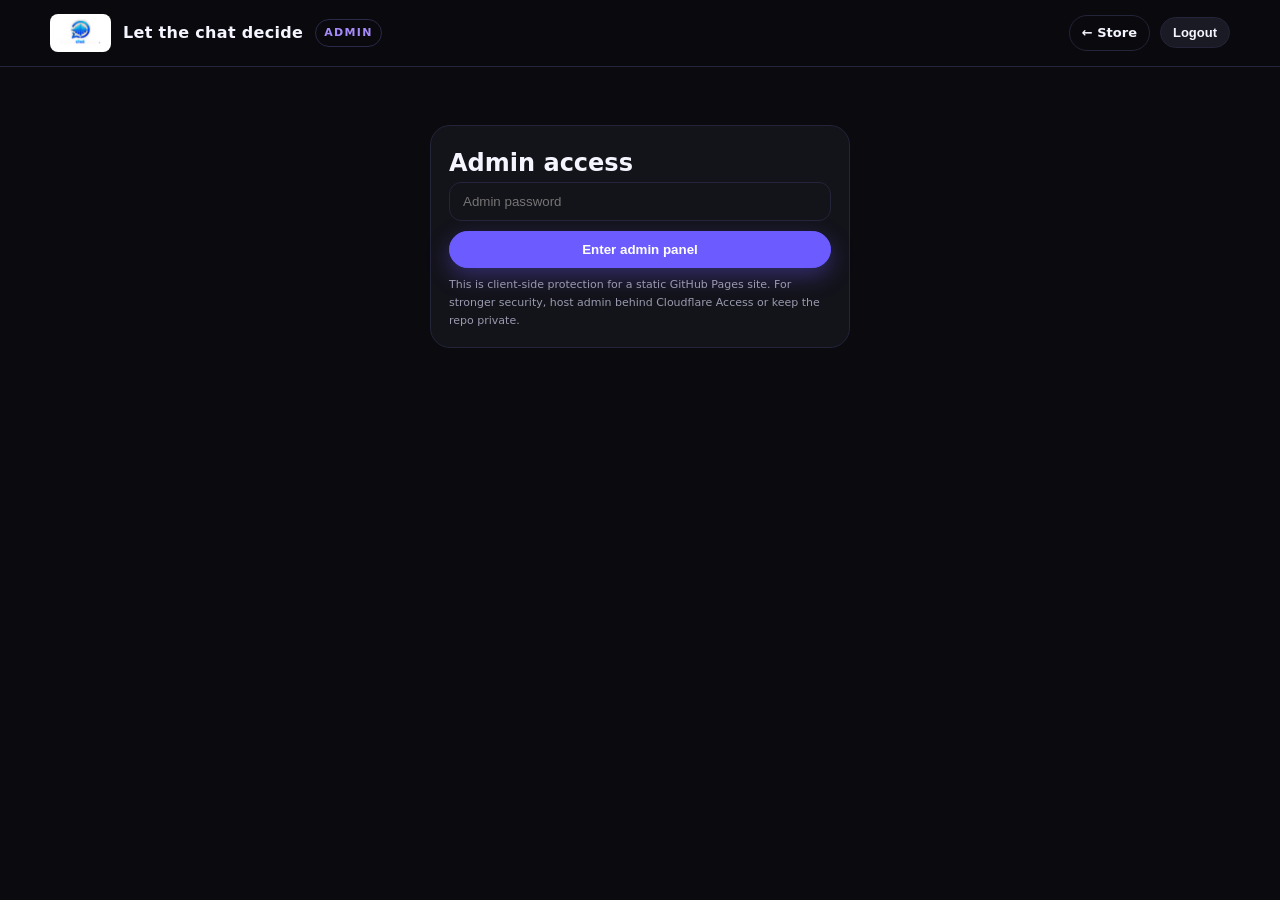
<file: manage-cga4233.html>
<!doctype html>
<html lang="en">
<head>
<meta charset="utf-8"><meta name="viewport" content="width=device-width,initial-scale=1">
<title>Admin — Let the chat decide</title>
<link rel="icon" href="./logo.png">
<link rel="stylesheet" href="./css/style.css">
</head>
<body>
<header>
  <div class="container nav">
    <a class="brand" href="./"><img src="./logo.png" alt="logo"><span>Let the chat decide</span> <span class="badge">Admin</span></a>
    <nav class="navlinks"><a href="./" class="btn btn-ghost btn-sm">← Store</a><button class="btn btn-sm" onclick="logout()">Logout</button></nav>
  </div>
</header>

<div id="loginView" class="admin-wrap">
  <div class="login-card">
    <h2>Admin access</h2>
    <input id="adminPass" class="input" type="password" placeholder="Admin password">
    <button class="btn btn-primary" style="width:100%;margin-top:10px;justify-content:center;display:flex" onclick="login()">Enter admin panel</button>
    <p class="muted" style="font-size:11px;margin-top:8px">This is client-side protection for a static GitHub Pages site. For stronger security, host admin behind Cloudflare Access or keep the repo private.</p>
  </div>
</div>

<div id="adminView" class="admin-wrap" style="display:none">
  <h1 style="font-size:22px">Dashboard</h1>
  <div class="stat-grid" style="margin-top:10px">
    <div class="stat"><div class="muted" style="font-size:11px;letter-spacing:.08em">PRODUCTS</div><b id="statProducts">0</b></div>
    <div class="stat"><div class="muted" style="font-size:11px;letter-spacing:.08em">SALES</div><b id="statSales">0</b></div>
    <div class="stat"><div class="muted" style="font-size:11px;letter-spacing:.08em">REVENUE (USD)</div><b id="statRevenue">$0.00</b></div>
    <div class="stat"><div class="muted" style="font-size:11px;letter-spacing:.08em">TOTAL STOCK</div><b id="statStock">0</b></div>
  </div>

  <div class="tabs">
    <button class="tab active" data-tab="products">Products & Stock</button>
    <button class="tab" data-tab="sales">Sales</button>
    <button class="tab" data-tab="settings">Google Sheets & Stripe</button>
  </div>

  <div id="panel-products" class="panel active">
    <div class="row" style="margin-bottom:10px">
      <button class="btn btn-primary btn-sm" onclick="openProductModal()">+ Add product</button>
      <button class="btn btn-sm" onclick="syncFromSheet()">↻ Sync from Sheets</button>
      <button class="btn btn-sm" onclick="exportCSV()">Export CSV</button>
    </div>
    <div class="table-wrap"><table><thead><tr><th>Product</th><th>Price (USD)</th><th>Stock</th><th>File URL</th><th>Stripe Link</th><th>Active</th><th>Actions</th></tr></thead><tbody id="productsTbody"></tbody></table></div>
    <p class="muted" style="font-size:12px;margin-top:8px">Stock decreases by 1 on each confirmed purchase. Prices are in USD. <code>File URL</code> is the Google Drive / direct download link sent to buyer. <code>Stripe Link</code> is your Stripe Payment Link.</p>
  </div>

  <div id="panel-sales" class="panel">
    <div class="row" style="margin-bottom:10px"><button class="btn btn-sm" onclick="syncFromSheet()">↻ Refresh</button><button class="btn btn-sm" onclick="exportSalesCSV()">Export sales CSV</button></div>
    <div class="table-wrap"><table><thead><tr><th>Date</th><th>Product</th><th>Email</th><th>Amount</th><th>Status</th><th>Token</th></tr></thead><tbody id="salesTbody"></tbody></table></div>
  </div>

  <div id="panel-settings" class="panel">
    <div style="display:grid;grid-template-columns:1fr 1fr;gap:14px">
      <div class="stat" style="grid-column:span 2">
        <h3>Google Sheets connection</h3>
        <p class="muted" style="font-size:13px">Products and sales are stored in Google Sheets via an Apps Script Web App. Paste your IDs here — they are saved in this browser (localStorage). Follow <code>SETUP.md</code> to create the sheet + deploy the script.</p>
        <label class="muted" style="font-size:12px;margin-top:10px;display:block">Google Sheet ID</label>
        <input id="sheetId" class="input" placeholder="1AbC... (from sheet URL)">
        <label class="muted" style="font-size:12px;margin-top:8px;display:block">Apps Script Web App URL</label>
        <input id="appsUrl" class="input" placeholder="https://script.google.com/macros/s/.../exec">
        <button class="btn btn-primary btn-sm" style="margin-top:10px" onclick="saveSettingsUI()">Save settings</button>
        <div id="settingsInfo" class="notice" style="margin-top:10px"></div>
      </div>
      <div class="stat">
        <h3>Stripe (Payment Links)</h3>
        <p class="muted" style="font-size:13px">Create a Payment Link per product in Stripe Dashboard → Payments → Payment Links. Paste it into the product's <b>Stripe Link</b> field. Leave empty to use email-only flow.</p>
        <p class="muted" style="font-size:12px;margin-top:8px">Recommended: enable Stripe email receipts + redirect success to your store.</p>
      </div>
      <div class="stat">
        <h3>Autonomous delivery</h3>
        <p class="muted" style="font-size:13px">On purchase, the site generates a tokenized link, decrements stock, saves the sale to Sheets, and (if Apps Script is set) emails the buyer the <code>fileUrl</code> automatically.</p>
      </div>
    </div>
  </div>
</div>

<div id="productModal" class="modal">
  <div class="modal-card" style="width:min(640px,100%)">
    <h3 id="pmTitle">Add product</h3>
    <input type="hidden" id="p_id">
    <div style="display:grid;grid-template-columns:1fr 1fr;gap:10px;margin-top:10px">
      <label style="grid-column:span 2">Title<input id="p_title" class="input"></label>
      <label style="grid-column:span 2">Description<textarea id="p_desc" class="textarea" rows="2"></textarea></label>
      <label>Price USD<input id="p_price" class="input" type="number" step="0.01" min="0"></label>
      <label>Stock<input id="p_stock" class="input" type="number" step="1" min="0"></label>
      <label style="grid-column:span 2">Image URL or path<input id="p_image" class="input" placeholder="./producto-ejemplo.png or https://..."></label>
      <label style="grid-column:span 2">File / Download URL (Drive link)<input id="p_file" class="input" placeholder="https://drive.google.com/..."></label>
      <label style="grid-column:span 2">Stripe Payment Link<input id="p_stripe" class="input" placeholder="https://buy.stripe.com/..."></label>
      <label>Active<select id="p_active" class="select"><option value="true">Yes</option><option value="false">No (hidden)</option></select></label>
    </div>
    <div class="row" style="margin-top:12px"><button class="btn" onclick="closeProductModal()">Cancel</button><button class="btn btn-primary" style="flex:1" onclick="saveProduct()">Save product</button></div>
  </div>
</div>

<div id="toast" class="toast"></div>
<script src="./js/config.js"></script>
<script src="./js/sheets.js"></script>
<script src="./js/admin.js"></script>
</body>
</html>
</file>
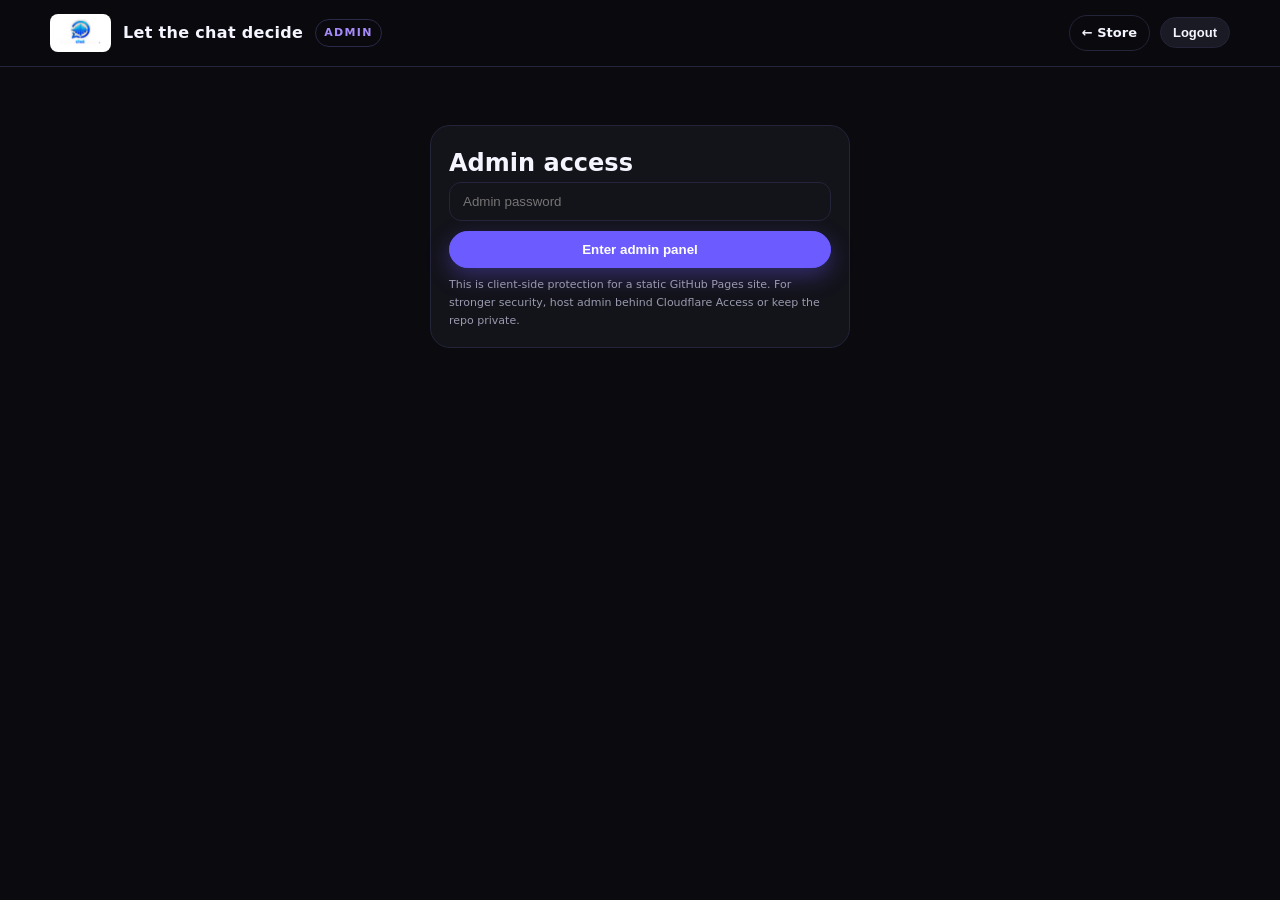
<file: manage.html>
<!doctype html>
<html lang="en">
<head>
<meta charset="utf-8"><meta name="viewport" content="width=device-width,initial-scale=1">
<title>Admin — Let the chat decide</title>
<link rel="icon" href="./logo.png">
<link rel="stylesheet" href="./css/style.css">
</head>
<body>
<header>
  <div class="container nav">
    <a class="brand" href="./"><img src="./logo.png" alt="logo"><span>Let the chat decide</span> <span class="badge">Admin</span></a>
    <nav class="navlinks"><a href="./" class="btn btn-ghost btn-sm">← Store</a><button class="btn btn-sm" onclick="logout()">Logout</button></nav>
  </div>
</header>

<div id="loginView" class="admin-wrap">
  <div class="login-card">
    <h2>Admin access</h2>
    <input id="adminPass" class="input" type="password" placeholder="Admin password">
    <button class="btn btn-primary" style="width:100%;margin-top:10px;justify-content:center;display:flex" onclick="login()">Enter admin panel</button>
    <p class="muted" style="font-size:11px;margin-top:8px">This is client-side protection for a static GitHub Pages site. For stronger security, host admin behind Cloudflare Access or keep the repo private.</p>
  </div>
</div>

<div id="adminView" class="admin-wrap" style="display:none">
  <h1 style="font-size:22px">Dashboard</h1>
  <div class="stat-grid" style="margin-top:10px">
    <div class="stat"><div class="muted" style="font-size:11px;letter-spacing:.08em">PRODUCTS</div><b id="statProducts">0</b></div>
    <div class="stat"><div class="muted" style="font-size:11px;letter-spacing:.08em">SALES</div><b id="statSales">0</b></div>
    <div class="stat"><div class="muted" style="font-size:11px;letter-spacing:.08em">REVENUE (USD)</div><b id="statRevenue">$0.00</b></div>
    <div class="stat"><div class="muted" style="font-size:11px;letter-spacing:.08em">TOTAL STOCK</div><b id="statStock">0</b></div>
  </div>

  <div class="tabs">
    <button class="tab active" data-tab="products">Products & Stock</button>
    <button class="tab" data-tab="sales">Sales</button>
    <button class="tab" data-tab="settings">Google Sheets & PayPal</button>
  </div>

  <div id="panel-products" class="panel active">
    <div class="row" style="margin-bottom:10px">
      <button class="btn btn-primary btn-sm" onclick="openProductModal()">+ Add product</button>
      <button class="btn btn-sm" onclick="syncFromSheet()">↻ Sync from Sheets</button>
      <button class="btn btn-sm" onclick="exportCSV()">Export CSV</button>
    </div>
    <div class="table-wrap"><table><thead><tr><th>Product</th><th>Price (USD)</th><th>Stock</th><th>File URL</th><th>PayPal Link</th><th>Active</th><th>Actions</th></tr></thead><tbody id="productsTbody"></tbody></table></div>
    <p class="muted" style="font-size:12px;margin-top:8px">Stock decreases by 1 on each verified PayPal payment. <code>PayPal Link</code> is your PayPal payment URL (add <code>?custom=PRODUCT_ID</code> for auto-verification via IPN).</p>
  </div>

  <div id="panel-sales" class="panel">
    <div class="row" style="margin-bottom:10px"><button class="btn btn-sm" onclick="syncFromSheet()">↻ Refresh</button><button class="btn btn-sm" onclick="exportSalesCSV()">Export sales CSV</button></div>
    <div class="table-wrap"><table><thead><tr><th>Date</th><th>Product</th><th>Email</th><th>Amount</th><th>Status</th><th>Token</th></tr></thead><tbody id="salesTbody"></tbody></table></div>
  </div>

  <div id="panel-settings" class="panel">
    <div style="display:grid;grid-template-columns:1fr 1fr;gap:14px">
      <div class="stat" style="grid-column:span 2">
        <h3>Google Sheets connection</h3>
        <p class="muted" style="font-size:13px">Products and sales are stored in Google Sheets via Apps Script Web App. Paste your IDs here. Follow <code>SETUP.md</code> PayPal IPN section.</p>
        <label class="muted" style="font-size:12px;margin-top:10px;display:block">Google Sheet ID</label>
        <input id="sheetId" class="input" placeholder="1AbC... (from sheet URL)">
        <label class="muted" style="font-size:12px;margin-top:8px;display:block">Apps Script Web App URL</label>
        <input id="appsUrl" class="input" placeholder="https://script.google.com/macros/s/.../exec">
        <button class="btn btn-primary btn-sm" style="margin-top:10px" onclick="saveSettingsUI()">Save settings</button>
        <div id="settingsInfo" class="notice" style="margin-top:10px"></div>
      </div>
      <div class="stat">
        <h3>PayPal — automatic verification</h3>
        <p class="muted" style="font-size:13px">Option A (recommended): Enable IPN in PayPal → IPN URL = your Apps Script URL. Each PayPal Link must include <code>&custom=PRODUCT_ID</code> so the script knows which file to send.<br><br>Option B: Without IPN, buyer returns and enters same PayPal email to unlock download manually (current fallback).</p>
      </div>
      <div class="stat">
        <h3>Autonomous delivery</h3>
        <p class="muted" style="font-size:13px">When IPN is VERIFIED & payment_status=Completed, Apps Script creates the sale, decrements stock, and emails the <code>fileUrl</code> automatically. No manual action needed.</p>
      </div>
      <div class="stat" style="grid-column:span 2">
        <h3>GitHub image storage</h3>
        <p class="muted" style="font-size:13px">Upload product images directly to your repo (so they work on GitHub Pages). Create a Classic PAT with <code>repo</code> scope at GitHub → Settings → Developer settings → Tokens, then paste below. Images go to <code>images/</code> in your repo.</p>
        <label class="muted" style="font-size:12px;margin-top:8px;display:block">Repo (owner/repo)</label>
        <input id="ghRepo" class="input" placeholder="youruser/your-repo">
        <div style="display:grid;grid-template-columns:1fr 1fr;gap:8px;margin-top:8px">
          <label class="muted" style="font-size:12px">Branch<input id="ghBranch" class="input" placeholder="main"></label>
          <label class="muted" style="font-size:12px">Folder<input id="ghFolder" class="input" placeholder="images"></label>
        </div>
        <label class="muted" style="font-size:12px;margin-top:8px;display:block">GitHub PAT (stored locally in this browser only)</label>
        <input id="ghToken" class="input" type="password" placeholder="ghp_...">
        <button class="btn btn-primary btn-sm" style="margin-top:10px" onclick="saveGitHubSettings()">Save GitHub settings</button>
        <div id="ghInfo" class="notice" style="margin-top:10px"></div>
      </div>
    </div>
  </div>
</div>

<div id="productModal" class="modal">
  <div class="modal-card" style="width:min(640px,100%)">
    <h3 id="pmTitle">Add product</h3>
    <input type="hidden" id="p_id">
    <div style="display:grid;grid-template-columns:1fr 1fr;gap:10px;margin-top:10px">
      <label style="grid-column:span 2">Title<input id="p_title" class="input"></label>
      <label style="grid-column:span 2">Description<textarea id="p_desc" class="textarea" rows="2"></textarea></label>
      <label>Price USD<input id="p_price" class="input" type="number" step="0.01" min="0"></label>
      <label>Stock<input id="p_stock" class="input" type="number" step="1" min="0"></label>
      <label style="grid-column:span 2">Image URL or path<input id="p_image" class="input" placeholder="./producto-ejemplo.png or https://..."></label>
      <label style="grid-column:span 2">Upload image to GitHub repo<input id="p_imageFile" class="input" type="file" accept="image/*" onchange="uploadImageFile(this)"><span class="muted" style="font-size:11px" id="uploadStatus"></span></label>
      <label style="grid-column:span 2">File / Download URL (Drive link)<input id="p_file" class="input" placeholder="https://drive.google.com/..."></label>
      <label style="grid-column:span 2">PayPal Payment Link<input id="p_paypal" class="input" placeholder="https://www.paypal.com/cgi-bin/webscr?cmd=_xclick&business=you@email.com&amount=29.00&currency_code=USD&item_name=My+Product&custom=prod_001"></label>
      <label>Active<select id="p_active" class="select"><option value="true">Yes</option><option value="false">No (hidden)</option></select></label>
    </div>
    <div class="row" style="margin-top:12px"><button class="btn" onclick="closeProductModal()">Cancel</button><button class="btn btn-primary" style="flex:1" onclick="saveProduct()">Save product</button></div>
  </div>
</div>

<div id="toast" class="toast"></div>
<script src="./js/config.js"></script>
<script src="./js/sheets.js"></script>
<script src="./js/admin.js"></script>
</body>
</html>
</file>
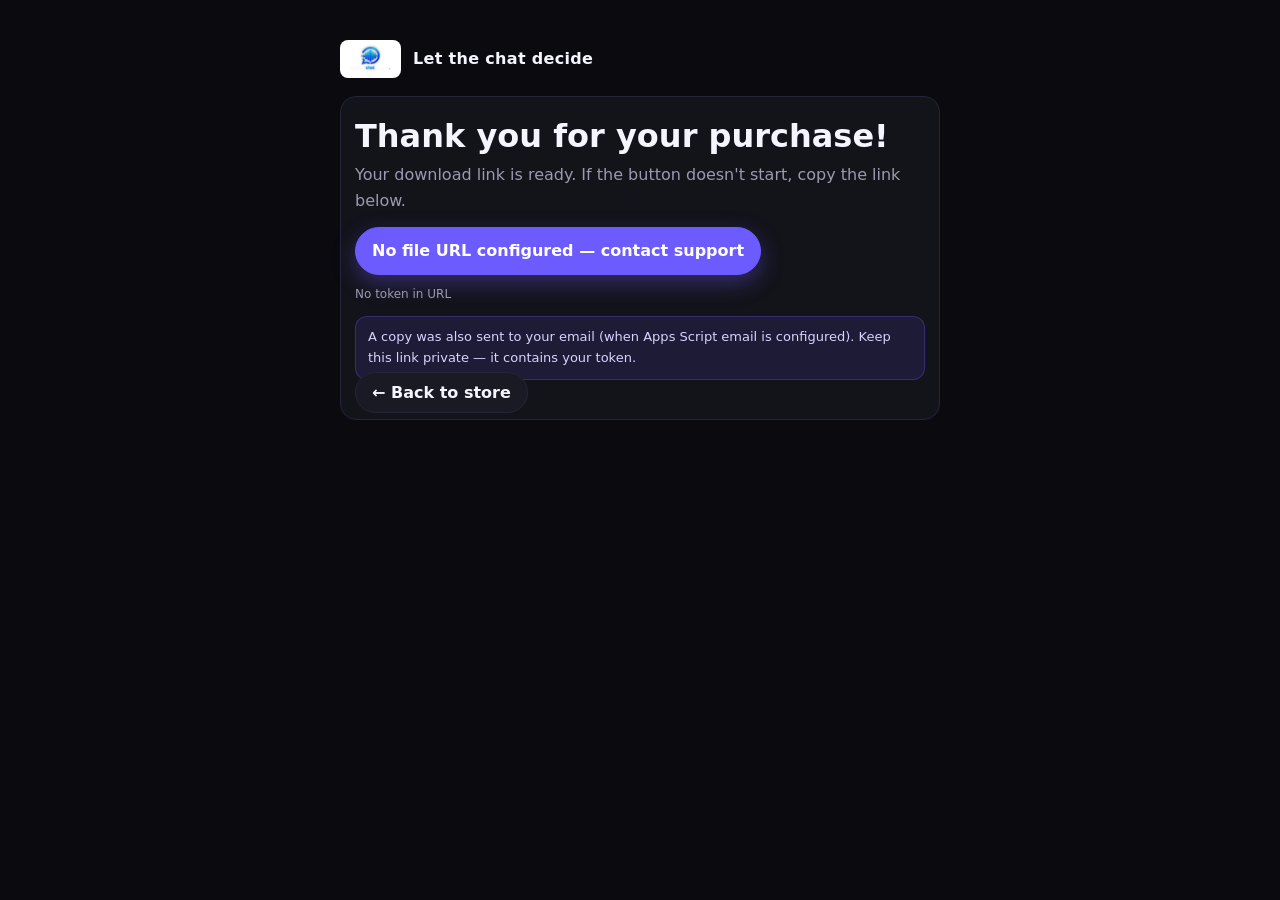
<file: success.html>
<!doctype html>
<html lang="en">
<head>
<meta charset="utf-8"><meta name="viewport" content="width=device-width,initial-scale=1">
<title>Download — Let the chat decide</title>
<link rel="icon" href="./logo.png">
<link rel="stylesheet" href="./css/style.css">
</head>
<body>
<div class="container" style="max-width:640px;padding:40px 20px">
  <a href="./" class="brand"><img src="./logo.png" alt="logo"><span>Let the chat decide</span></a>
  <div class="stat" style="margin-top:18px">
    <h1>Thank you for your purchase!</h1>
    <p class="muted">Your download link is ready. If the button doesn't start, copy the link below.</p>
    <a id="dlBtn" class="btn btn-primary" style="margin-top:14px;display:inline-flex" href="#" target="_blank" rel="noopener">Download your files</a>
    <p id="tokenInfo" class="muted" style="font-size:12px;margin-top:10px"></p>
    <p class="notice" style="margin-top:12px">A copy was also sent to your email (when Apps Script email is configured). Keep this link private — it contains your token.</p>
    <a href="./" class="btn" style="margin-top:12px">← Back to store</a>
  </div>
</div>
<script>
const q=new URLSearchParams(location.search);
const token=q.get("token"), id=q.get("id");
document.getElementById("tokenInfo").textContent = token ? `Token: ${token} • Product: ${id||"-"}` : "No token in URL";
try{
  const products=JSON.parse(localStorage.getItem("dv_products")||"[]");
  const p=products.find(x=>x.id===id);
  const url=p && p.fileUrl && p.fileUrl!=="#" ? p.fileUrl : "#";
  document.getElementById("dlBtn").href=url;
  if(url==="#") document.getElementById("dlBtn").textContent="No file URL configured — contact support";
}catch{}
</script>
</body>
</html>
</file>
<file: css/style.css>
:root{--bg:#0a0a0f;--card:#13131a;--card2:#1a1a24;--border:#24243a;--accent:#6c5cff;--accent2:#a78bfa;--text:#f5f5ff;--muted:#9a9ab0;--success:#22c55e;--danger:#ef4444;--radius:18px}
*{box-sizing:border-box;margin:0;padding:0}
body{font-family:Inter,system-ui,Segoe UI,Roboto,Helvetica,Arial,sans-serif;background:var(--bg);color:var(--text);line-height:1.6}
a{color:inherit;text-decoration:none}
.container{max-width:1180px;margin:0 auto;padding:0 20px}
header{position:sticky;top:0;z-index:40;background:rgba(10,10,15,.85);backdrop-filter:blur(12px);border-bottom:1px solid var(--border)}
.nav{display:flex;align-items:center;justify-content:space-between;padding:14px 0}
.brand{display:flex;align-items:center;gap:12px;font-weight:800;letter-spacing:.02em}
.brand img{height:38px;width:auto;max-width:190px;object-fit:contain;border-radius:8px;background:#fff;padding:4px 8px;display:block}
.badge{font-size:11px;letter-spacing:.12em;text-transform:uppercase;color:var(--accent2);border:1px solid #2a2a4a;padding:4px 8px;border-radius:999px}
.navlinks{display:flex;gap:10px;align-items:center}
.btn{appearance:none;border:1px solid var(--border);background:var(--card2);color:var(--text);padding:10px 16px;border-radius:999px;font-weight:600;cursor:pointer;transition:.2s}
.btn:hover{transform:translateY(-1px);border-color:#3a3a5c}
.btn-primary{background:var(--accent);border-color:var(--accent);color:#fff;box-shadow:0 8px 22px rgba(108,92,255,.35)}
.btn-primary:hover{background:#5b4af0}
.btn-ghost{background:transparent}
.btn-sm{padding:7px 12px;font-size:13px}
.hero{position:relative;overflow:hidden;border-bottom:1px solid var(--border)}
.hero-media{position:absolute;inset:0}
.hero-media img{width:100%;height:100%;object-fit:cover;object-position:center;opacity:.45}
.hero-media::after{content:"";position:absolute;inset:0;background:linear-gradient(180deg,rgba(10,10,15,.2),rgba(10,10,15,.88) 78%, var(--bg) 100%), linear-gradient(90deg, rgba(108,92,255,.28), transparent 60%)}
.hero-content{position:relative;padding:64px 0 36px}
.kicker{color:var(--accent2);font-weight:700;letter-spacing:.14em;font-size:12px;text-transform:uppercase}
.hero h1{font-size:clamp(28px,5vw,52px);line-height:1.05;margin:10px 0 12px;font-weight:900;letter-spacing:-.02em}
.hero p{color:#d6d6ea;max-width:640px;font-size:17px}
.hero-actions{display:flex;gap:12px;margin-top:18px;flex-wrap:wrap}
.trust{display:flex;gap:14px;margin-top:18px;flex-wrap:wrap;color:var(--muted);font-size:13px}
.trust span{display:flex;gap:6px;align-items:center}
html{scroll-behavior:smooth}
#how{scroll-margin-top:80px}
.section{padding:28px 0}
.section-head{display:flex;align-items:end;justify-content:space-between;gap:16px;margin-bottom:14px}
.section-head h2{font-size:22px}
.search{flex:1;max-width:360px;display:flex;gap:8px}
.input, .select, .textarea{width:100%;background:var(--card);border:1px solid var(--border);color:var(--text);padding:11px 13px;border-radius:12px;outline:none}
.input:focus,.select:focus,.textarea:focus{border-color:var(--accent)}
.grid{display:grid;grid-template-columns:repeat(3,1fr);gap:16px}
@media(max-width:900px){.grid{grid-template-columns:repeat(2,1fr)}}
@media(max-width:600px){.grid{grid-template-columns:1fr}}
.card{background:var(--card);border:1px solid var(--border);border-radius:var(--radius);overflow:hidden;display:flex;flex-direction:column;transition:.2s}
.card:hover{border-color:#35355a;transform:translateY(-2px)}
.card-thumb{aspect-ratio:4/5;background:#0b0b12;overflow:hidden;position:relative;display:flex;align-items:center;justify-content:center;padding:0}
.card-thumb img{width:100%;height:100%;object-fit:contain;object-position:center;background:#0b0b12}
.price-badge{position:absolute;top:10px;right:10px;background:#fff;color:#0a0a0f;font-weight:800;padding:6px 10px;border-radius:999px;font-size:13px}
.stock{position:absolute;bottom:10px;left:10px;font-size:12px;padding:5px 8px;border-radius:999px;background:rgba(0,0,0,.6);backdrop-filter:blur(6px);border:1px solid rgba(255,255,255,.15)}
.stock.low{background:rgba(239,68,68,.9);color:#fff;border:none}
.stock.ok{background:rgba(34,197,94,.9);color:#fff;border:none}
.card-body{padding:14px;display:flex;flex-direction:column;gap:8px;flex:1}
.card-body h3{font-size:16px;line-height:1.3}
.card-body p{color:var(--muted);font-size:13px;min-height:38px}
.card-foot{display:flex;gap:8px;margin-top:auto}
.card-foot .btn{flex:1;justify-content:center;display:flex}
.muted{color:var(--muted)}
.footer{border-top:1px solid var(--border);padding:22px 0;color:var(--muted);font-size:13px;margin-top:30px}
.modal{position:fixed;inset:0;display:none;place-items:center;background:rgba(0,0,0,.6);backdrop-filter:blur(6px);z-index:60;padding:16px}
.modal.open{display:grid}
.modal-card{width:min(520px,100%);background:#12121a;border:1px solid var(--border);border-radius:20px;padding:18px}
.modal-card h3{margin-bottom:6px}
.row{display:flex;gap:10px}
.admin-wrap{max-width:1080px;margin:0 auto;padding:18px}
.tabs{display:flex;gap:8px;flex-wrap:wrap;margin:14px 0}
.tab{padding:8px 12px;border-radius:999px;border:1px solid var(--border);background:var(--card);cursor:pointer;font-weight:600}
.tab.active{background:var(--accent);border-color:var(--accent);color:#fff}
.panel{display:none}
.panel.active{display:block}
.table-wrap{overflow:auto;border:1px solid var(--border);border-radius:14px;background:var(--card)}
table{width:100%;border-collapse:collapse;min-width:720px}
th,td{padding:10px 12px;border-bottom:1px solid var(--border);text-align:left;font-size:13px}
th{color:var(--muted);font-weight:700;text-transform:uppercase;letter-spacing:.06em;font-size:11px}
.stat-grid{display:grid;grid-template-columns:repeat(4,1fr);gap:12px}
@media(max-width:800px){.stat-grid{grid-template-columns:repeat(2,1fr)}}
.stat{background:var(--card);border:1px solid var(--border);border-radius:16px;padding:14px}
.stat b{font-size:22px}
.toast{position:fixed;bottom:16px;right:16px;background:#1a1a24;border:1px solid var(--border);padding:12px 14px;border-radius:12px;display:none;z-index:70}
.toast.show{display:block}
.login-card{max-width:420px;margin:40px auto;background:var(--card);border:1px solid var(--border);border-radius:20px;padding:18px}
.notice{background:rgba(108,92,255,.12);border:1px solid rgba(108,92,255,.3);padding:10px 12px;border-radius:12px;font-size:13px;color:#d8d3ff}
</file>
